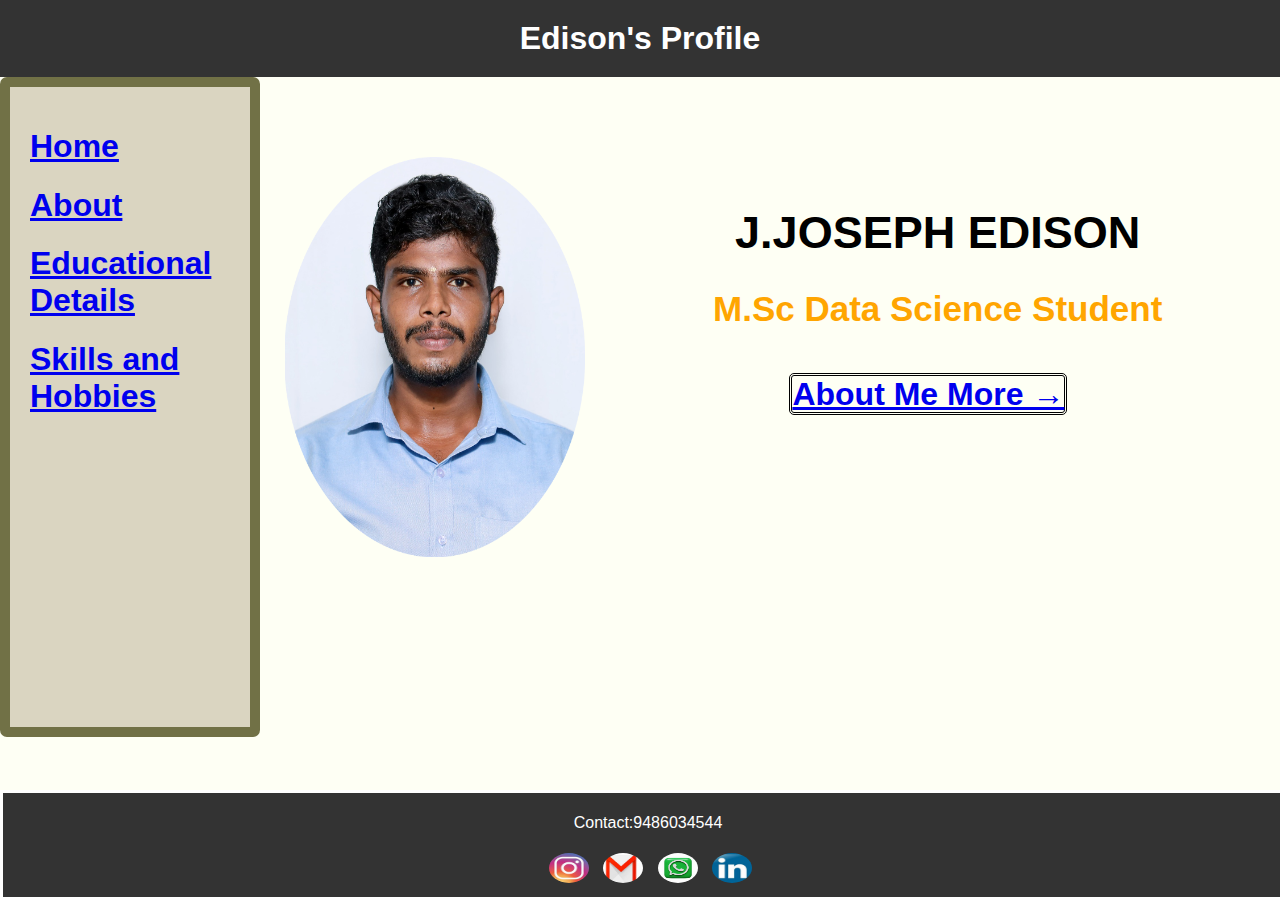
<file: index.html>
<!DOCTYPE html>
<html lang="en">

<head>
    <meta charset="UTF-8">
    <meta name="viewport" content="width=device-width, initial-scale=1.0">
    <title>J.Joseph Edison</title>
    <link rel="stylesheet" href="index.css">
    <link rel="icon" href="Edison New.png">
</head>

<body style="background-color:rgb(254, 255, 244);
height:600px;">
    <header>
        <h1>Edison's Profile</h1>
        
       
    </header>
    <section >
        <nav class="sidebar">
        <h1><a href="index.html" target="_self" >Home</a></h1>
        <a href="About Me.html" target="_self"><h1>About</h1></a>
        <a href="Education.html" target="_self"><h1>Educational Details</h1></a>
        <a href="Skills.html" target="_self"><h1>Skills and Hobbies </h1></a> 
    </nav>
    
    <article class="Home">
      <img class="image" src="Edi01.png" style="height: 400px;width:300px;padding-top:80px;padding: left 75px;" >
    </article>
    <article>
      <div class="profile">
        <h1 style="text-align:center;color:black;font-size:45px;">J.JOSEPH EDISON</h1>
        <h2 style="color:orange;text-align:center;font-size:35px;">M.Sc Data Science Student</h2>
        <br>
        <a href="About Me.html" target="_self" style="border-radius:5px;border-color:black;border-style: double;margin-left:17%;font-size:200%;">About Me More &#8594; </a>
      </div>
    
    </article>
    </section>
   

    <footer>
      <div>
          <p>Contact:9486034544<p>
            <div class="image1">
              <a href="https://www.instagram.com/joseph_edison_jps?igsh=ODlqZHNnb3pta2xo" target="_blank" ><img src="Insta.jpeg" style="height: 30px;width: 40px;border-radius:50%;"></a>
              <a href="mailto:josephedison1101@gmail.com" target="_blank" ><img src="Gmail.jpeg" style="height: 30px;width: 40px;border-radius:50%;"></a>
              <a href="https://wa.me/9486034544" target="_blank" ><img src="w.jpeg" style="height: 30px;width: 40px;border-radius:50%;"></a>
              <a href="https://www.linkedin.com/in/joseph-edison-4640a6280" target="_blank" ><img src="ln.jpeg" style="height: 30px;width: 40px;border-radius:50%;"></a></div>

            </footer>

</body>

</html>
</file>
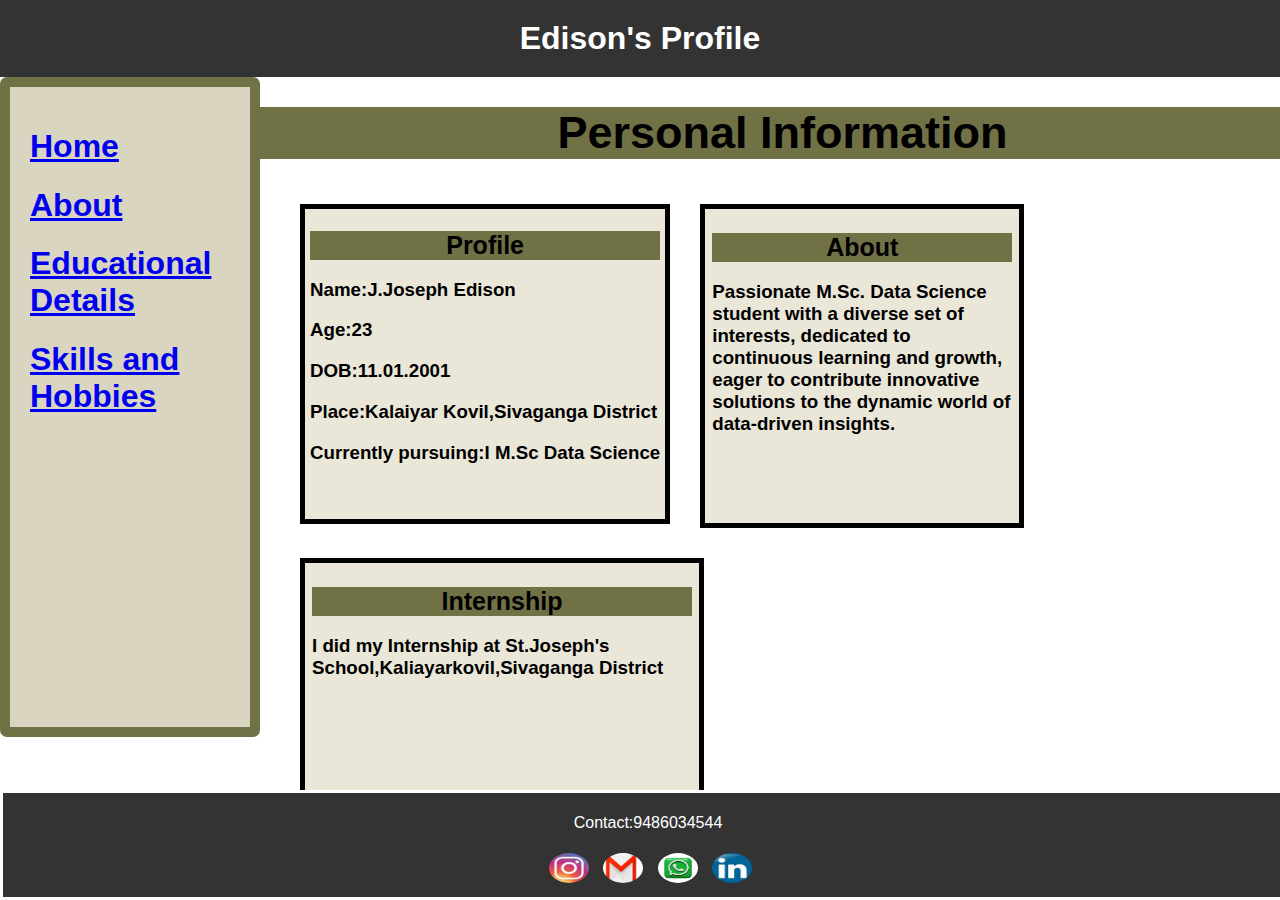
<file: About Me.html>
<!DOCTYPE html>
<html lang="en">
<head>
    <meta charset="UTF-8">
    <meta name="viewport" content="width=device-width, initial-scale=1.0">
    <title>J.Joseph Edison</title>
    <link rel="stylesheet" href="index.css">
    <link rel="icon" href="Edison New.png">
</head>
<body style="background-color:white;
height:600px;">
    <header>
        <h1>Edison's Profile</h1>
        
        
    </header>
    <section >
        <nav class="sidebar">
        <a href="index.html" target="_self"><h1>Home</h1></a>
        <a href="About Me.html" target="_self"><h1>About</h1></a>
        <a href="Education.html" target="_self"><h1>Educational Details</h1></a>
        <a href="Skills.html" target="_self"><h1>Skills and Hobbies</h1></a> 
    </nav>
</section>

    <article class="Edison">  
        <h1 style="background-color: rgb(113, 113, 70);;text-align: center;font-size: 45px;">Personal Information</h1> 
       
        <div class="one"><h1 style="text-align: center;background-color: rgb(113, 113, 70);;font-size: 25px;">Profile</h1>
        <h3>Name:J.Joseph Edison</h3>
        <h3>Age:23</h3>
        <h3>DOB:11.01.2001</h3>
       <h3>Place:Kalaiyar Kovil,Sivaganga District</h3>
       <h3>Currently pursuing:I M.Sc Data Science</h3></div>

       <div class="Two"><h1 style="text-align: center; background-color: rgb(113, 113, 70);;font-size: 25px;">About</h1>
        
       
          <h3>Passionate M.Sc. Data Science student with a diverse set of interests, dedicated to continuous learning and growth, eager to contribute innovative solutions to the dynamic world of data-driven insights.</h3>
        
    
        </div>
    <div class="intern">
        <h1 style="text-align: center; background-color: rgb(113, 113, 70);;font-size: 25px;">Internship </h1>
        <h3> I did my Internship at St.Joseph's School,Kaliayarkovil,Sivaganga District</h3>
    </div>

    </article>
<footer>
    <div>
        <p>Contact:9486034544<p>
            <div class="image1">
                <a href="https://www.instagram.com/?hl=en" target="_blank" ><img src="Insta.jpeg" style="height: 30px;width: 40px;border-radius:50%;"></a>
                <a href="mailto:josephedison1101@gmail.com" target="_blank" ><img src="Gmail.jpeg" style="height: 30px;width: 40px;border-radius:50%;"></a>
                <a href="https://wa.me/9486034544" target="_blank" ><img src="w.jpeg" style="height: 30px;width: 40px;border-radius:50%;"></a>
                <a href="https://www.linkedin.com/in/joseph-edison-4640a6280" target="_blank" ><img src="ln.jpeg" style="height: 30px;width: 40px;border-radius:50%;"></a></div>
            </div>
</footer>

    
    
</body>
</html>
</file>
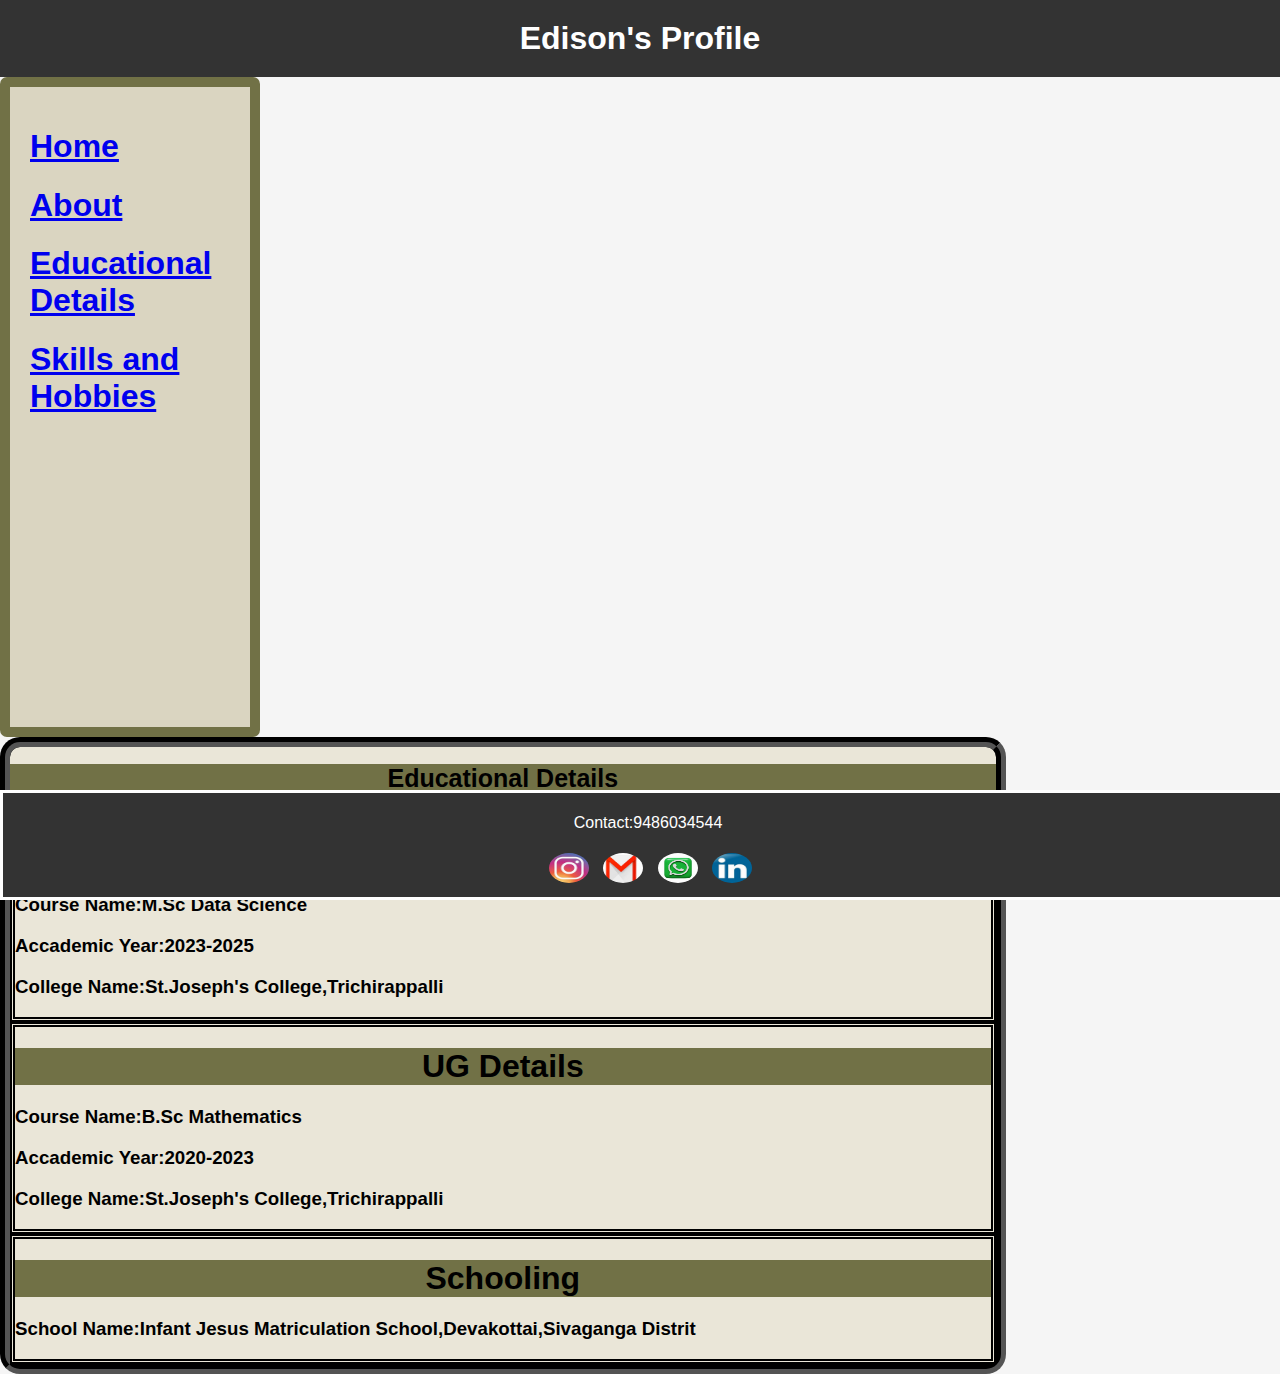
<file: Education.html>
<!DOCTYPE html>
<html lang="en">

<head>
    <meta charset="UTF-8">
    <meta name="viewport" content="width=device-width, initial-scale=1.0">
    <title>J.Joseph Edison</title>
    <link rel="stylesheet" href="index.css">
    <link rel="icon" href="Edison New.png">
</head>

<body style="background-color:whitesmoke;
height:790px;">
    <header>
        <h1>Edison's Profile</h1>
        
        
    </header>
    <section >
        <nav class="sidebar">
        <a href="index.html" target="_self"><h1>Home</h1></a>
        <a href="About Me.html" target="_self"><h1>About </h1></a>
        <a href="Education.html" target="_self"><h1>Educational Details</h1></a>
        <a href="Skills.html" target="_self"><h1>Skills and Hobbies </h1></a> 
        </nav>
        </section>

    <article class="Education">
        <div><h1 style="font-size: 25px;text-align: center;background-color:rgb(113, 113, 70);">Educational Details</h1></div>

    
    <div class="edu1">
        <h1 style="text-align: center; background-color:rgb(113, 113, 70);">PG Details</h1>
        <h3>Course Name:M.Sc Data Science</h3>
        <h3>Accademic Year:2023-2025</h3>
        <h3>College Name:St.Joseph's College,Trichirappalli</h3>
    </div>
    <div class="edu2">
        <h1 style="text-align: center; background-color:rgb(113, 113, 70);">UG Details</h1>
        <h3>Course Name:B.Sc Mathematics</h3>
        <h3>Accademic Year:2020-2023</h3>
        <h3>College Name:St.Joseph's College,Trichirappalli</h3>
        </div>
        <div class="edu3">
            <h1 style="text-align: center; background-color:rgb(113, 113, 70);">Schooling</h1>
            <h3>School Name:Infant Jesus Matriculation School,Devakottai,Sivaganga Distrit</h3>
        </div>
    </article>
    <footer>
        <div>
            <p>Contact:9486034544<p>
            <div class="image1">
        
                <a href="https://www.instagram.com/joseph_edison_jps?igsh=ODlqZHNnb3pta2xo" target="_blank" ><img src="Insta.jpeg" style="height: 30px;width: 40px;border-radius:50%;"></a>         
                   <a href="mailto:josephedison1101@gmail.com" target="_blank" ><img src="Gmail.jpeg" style="height: 30px;width: 40px;border-radius:50%;"></a>
            <a href="https://wa.me/9486034544" target="_blank" ><img src="w.jpeg" style="height: 30px;width: 40px;border-radius:50%;"></a>
            <a href="https://www.linkedin.com/in/joseph-edison-4640a6280" target="_blank" ><img src="ln.jpeg" style="height: 30px;width: 40px;border-radius:50%;"></a></div>
        </div>
    </footer>

</body>
</file>
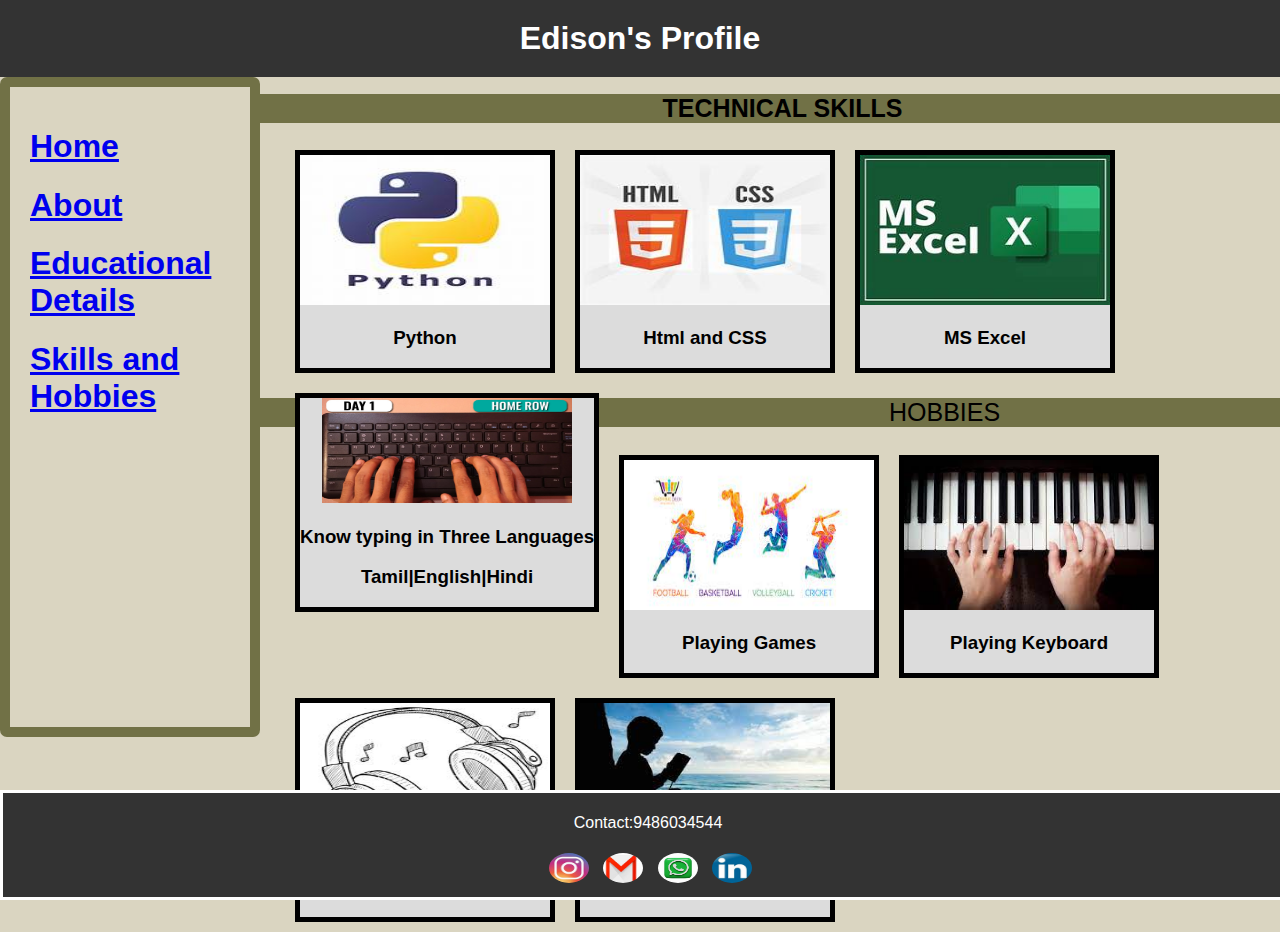
<file: Skills.html>
<!DOCTYPE html>
<html lang="en">

<head>
    <meta charset="UTF-8">
    <meta name="viewport" content="width=device-width, initial-scale=1.0">
    <title>J.Joseph Edison</title>
    <link rel="stylesheet" href="index.css">
    <link rel="icon" href="Edison New.png">
</head>

<body style="background-color:rgb(218, 213, 193);
height:800px;">
<header>
        <h1>Edison's Profile</h1>
        
        
    </header>
    <section >
        <nav class="sidebar">
        <a href="index.html" target="_self"><h1>Home</h1></a>
        <a href="About Me.html" target="_self"><h1>About</h1></a>
        <a href="Education.html" target="_self"><h1>Educational Details</h1></a>
        <a href="Skills.html" target="_self"><h1>Skills and Hobbies </h1></a> 

    </nav>
    </section>
    <article>
        <div class="Technical"><h1 style="color: black;background-color:rgb(113, 113, 70);text-align: center;font-size:25px;">
            TECHNICAL SKILLS</h1>
        <div class="box1">
            <img src="py logo.jpeg" style="height:150px;width:250px">
            <h3>Python</h3>
        </div>
        <div class="box2">
            <img src="h.jpeg" style="height:150px;width:250px">
            <h3>Html and CSS</h3>
        </div>
        <div class="box3">
            <img src="ms.jpeg" style="height:150px;width:250px">
            <h3>MS Excel</h3>
        </div>
        <div class="box4">
            <img src="Ty.jpg" style="height:105px;width:250px">
            <h3>Know typing in Three Languages</h3>
            <h3><b>Tamil|English|Hindi</b></h3>
        </div>
    </div>
    <br>
    <br>
    <br>
    <div class="hobby" style="color:black;background-color:rgb(113, 113, 70);font-size:25px;text-align: center;">HOBBIES</div>
    
    <br>
    <div class="box5">
        <img src="Game.jpeg" style="height:150px;width:250px">
        <h3>Playing Games</h3></div>
    <div class="box6">
            <img src="key.jpeg" style="height:150px;width:250px">
            <h3>Playing Keyboard</h3></div>
    <div class="box7">
                <img src="lm.jpeg" style="height:150px;width:250px">
                <h3>Listening Music</h3></div>
                <div class="box8">
                    <img src="r.jpeg" style="height:150px;width:250px">
                    <h3>Reading Books</h3></div>

        

    </article>
    <footer>
        <div>
            <p>Contact:9486034544<p>
                <div class="image1">
                    <a href="https://www.instagram.com/joseph_edison_jps?igsh=ODlqZHNnb3pta2xo" target="_blank" ><img src="Insta.jpeg" style="height: 30px;width: 40px;border-radius:50%;"></a>                    <a href="mailto:josephedison1101@gmail.com" target="_blank" ><img src="Gmail.jpeg" style="height: 30px;width: 40px;border-radius:50%;"></a>
                    <a href="https://wa.me/9486034544" target="_blank" ><img src="w.jpeg" style="height: 30px;width: 40px;border-radius:50%;"></a>
                    <a href="https://www.linkedin.com/in/joseph-edison-4640a6280" target="_blank" ><img src="ln.jpeg" style="height: 30px;width: 40px;border-radius:50%;"></a></div>
    </footer>
</file>
<file: index.css>
body {
    font-family: 'Arial', sans-serif;
    margin: 0;
    padding: 0;
    background-color: #f4f4f4;
}

header {
    background-color: #333;
    color: #fff;
    text-align: center;
    padding: 20px;
}

header h1 {
    margin: 0;
}

header p {
    margin: 5px 0;
}

.sidebar {display:inline-block;
    height: 600px;;
    width: 200px;;
    padding: 20px;
    border:rgb(113, 113, 70);
    border-width: 10px;
    border-radius: 7px;
    border-style: solid;
    float: left;
    margin-right:25px;
    background-color:rgb(218, 213, 193)
}

.image{
    float:left;
}
.profile{float:inline-start;
padding:100px;
font-weight: 700;
font-style:initial;
padding-left:10%;
}
.one{color:black;
    float: left;
    margin:15px;
    height:300px;
    padding:5px;
border:5px;
border-color: black;
border-style: solid;
background-color: rgb(234, 230, 216);
}
.Two{color:black;
    float:inline-start;
    height:300px;
    margin:15px;
    padding: 7px;
border:5px;
border-color:black;
border-style: solid;
width:300px;
background-color:rgb(234, 230, 216);}
.intern{
    color:black;
   float: left;
    height:300px;
    width:380px;
    margin:15px;
    padding:7px;
border:5px;
border-color:black;
border-style: solid;
background-color: rgb(234, 230, 216);
}

.Edison{
   display: -ms-inline-grid;
   height: 600px;
   

}
.Education{
    background-color: rgb(234, 230, 216);
    border-radius: 20px;
    border-color:black;
    border-style: groove;
    border-width: 10px;
    float: left;
    width:77%
}
.edu1,.edu2,.edu3{border-color: black;
    border-style:double;
    border-width: 5px;
   background-color: rgb(234, 230, 216);}
    
.box1{
    color:black;
    border:black;;
    border-width: 5px;
    border-style:solid;
    float: left;
    margin:10px;
    text-align: center;
    background-color: gainsboro;
}
.box2{
    color:black;
    border:black;
    border-width: 5px;
    border-style:solid;
    float: left;
    margin:10px;
    text-align: center;
    background-color: gainsboro;
}

.box3{
    color:black;
    border:black;
    border-width: 5px;
    border-style:solid;
    float: left;
    margin:10px;
    text-align: center;
    background-color: gainsboro;
}

.box4{
    color:black;
    border:black;
    border-width: 5px;
    border-style:solid;
    float: left;
    margin:10px;
    text-align: center;
    background-color: gainsboro;
}
.Technical{
    display: -ms-inline-grid;
   height: 250px;
   
}
.box5{
    color:black;
    border:black;
    border-width: 5px;
    border-style:solid;
    float: left;
    margin:10px;
    text-align: center;
    background-color: gainsboro;}
.box6{
        color:black;
        border:black;
        border-width: 5px;
        border-style:solid;
        float: left;
        margin:10px;
        text-align: center;
        background-color: gainsboro;}
 .box7{
            color:black;
            border:black;
            border-width: 5px;
            border-style:solid;
            float: left;
            margin:10px;
            text-align: center;
            background-color: gainsboro;}
.box8{
                color:black;
                border:black;
                border-width: 5px;
                border-style:solid;
                float: left;
                margin:10px;
                text-align: center;
                background-color: gainsboro;}
        
    


footer {
    background-color: #333;
    color: #fff;
    text-align: center;
    padding: 10px;
    position: fixed;
    bottom: 0;
    width: 100%;
    padding:5px;
    border-top: #fff;
    border-style: solid;
}
.image1{
    padding-left:5px;
}
.image1 a img {
    height: 30px;
    width: 40px;
    border-radius: 50%;
    transition: transform 0.3s ease-in-out;
    padding:5px;
  }
  
  .image1 a img:hover {
    transform: scale(2,2); 
  }
  .box1:hover,.box2:hover,.box3:hover,.box4:hover,.box5:hover,.box6:hover,.box7:hover,.box8:hover{background-color: gray;}
</file>
